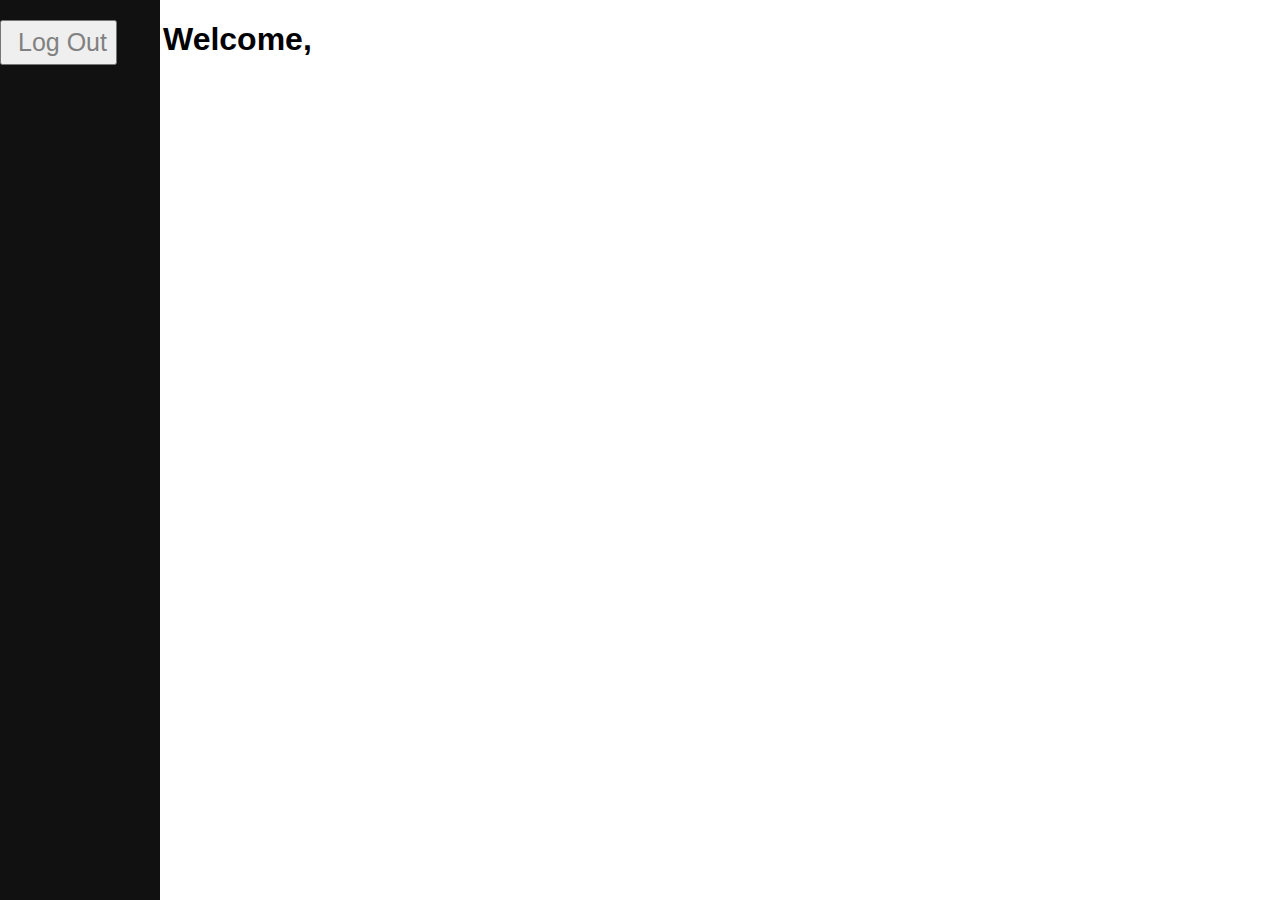
<file: dashboard.html>
<!DOCTYPE html>
<html lang="en">
<head>
    <meta charset="UTF-8">
    <meta http-equiv="X-UA-Compatible" content="IE=edge">
    <meta name="viewport" content="width=device-width, initial-scale=1.0">
    <link rel="stylesheet" href="./src/dashboard.css">
    <title>Dashboard</title>
</head>
<body>
    <h1>Welcome, <strong id="person"></strong></h1>

    <div class="sidenav">
        <button id="logOut" type="button">Log Out</a>
    </div>

    <script src="./src/dashboard.js"></script>
</body>
</html>
</file>
<file: src/dashboard.css>
body {
    font-family: sans-serif, Arial, Helvetica;
}

h1 {
    position: relative;
    left: 155px;
}

.sidenav {
    height: 100%;
    width: 160px;
    position: fixed;
    z-index: 1;
    top: 0;
    left: 0;
    background-color: #111;
    overflow-x: hidden;
    padding-top: 20px;
}

.sidenav button {
    padding: 6px 8px 6px 16px;
    text-decoration: none;
    font-size: 25px;
    color: #818181;
    display: block;
}

.sidenav a:hover {
    color: #f1f1f1;
}

.main {
    margin-left: 160px;
    padding: 0px 10px;
}

@media screen and (max-height: 450px) {
    .sidenav {
        padding-top: 15px;
    }

    .sidenav a {
        font-size: 18px;
    }
}
</file>
